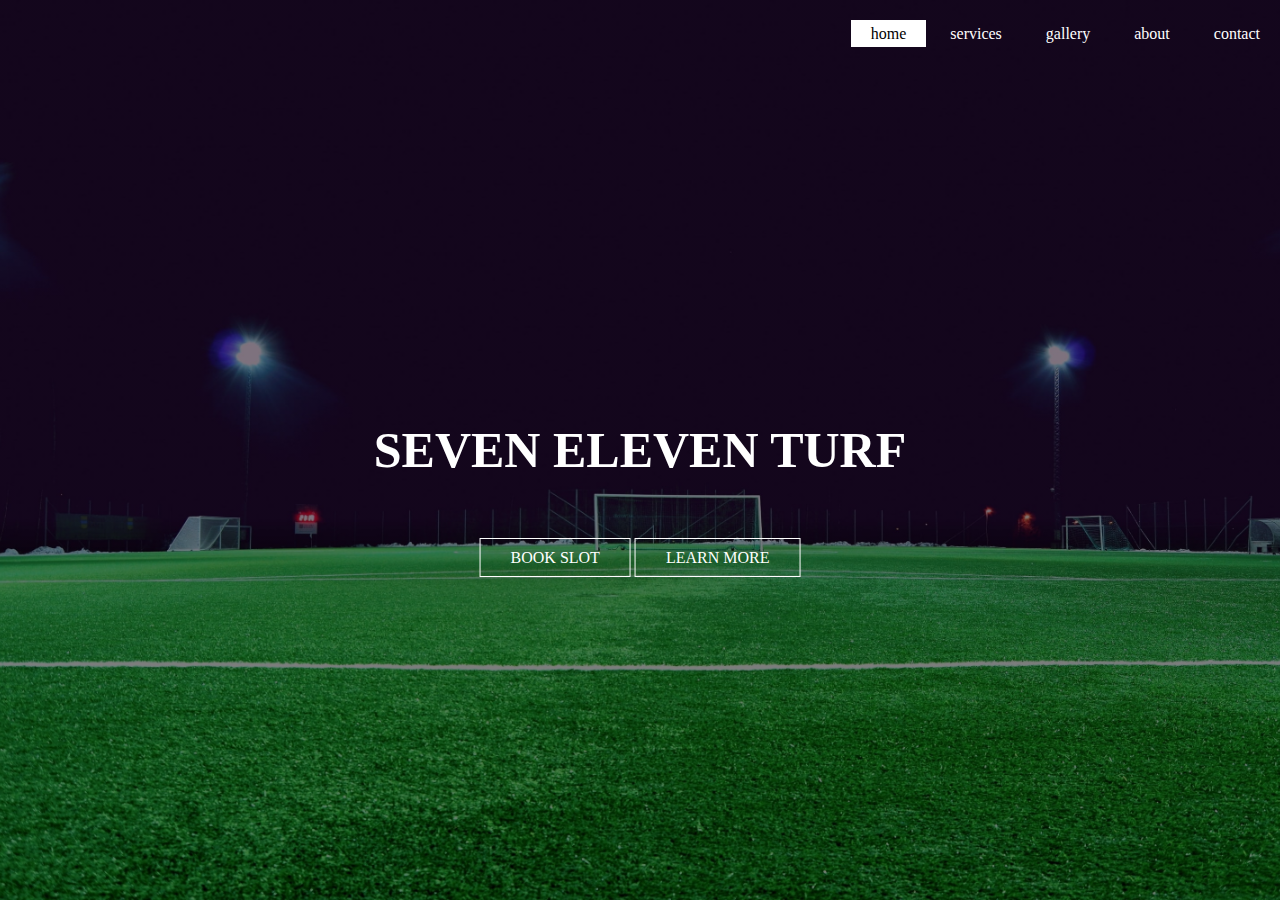
<file: index.html>
<!DOCTYPE html>
<html>
<head>
      <title>SEVEN ELEVEN TURF</title>
      <link rel="stylesheet" type="text/css" href="css/style.css">
</head>
</body>
<header>
      <div class="main">

           <ul>
               <li class="active"><a href="#">home</a></li>  
               <li><a href="#">services</a></li>  
               <li><a href="#">gallery</a></li> 
               <li><a href="#">about</a></li>  
               <li><a href="#">contact</a></li>  
           </ul>
      </div>
      <div class="title">
            <h1>SEVEN ELEVEN TURF</h1>
            
      </div>
      
      <div class="button">
            <a href="#" class="btn">BOOK SLOT</a>
            <a href="#" class="btn">LEARN MORE</a>
            
      </div>
      </header> 
</body>
</html>
</file>
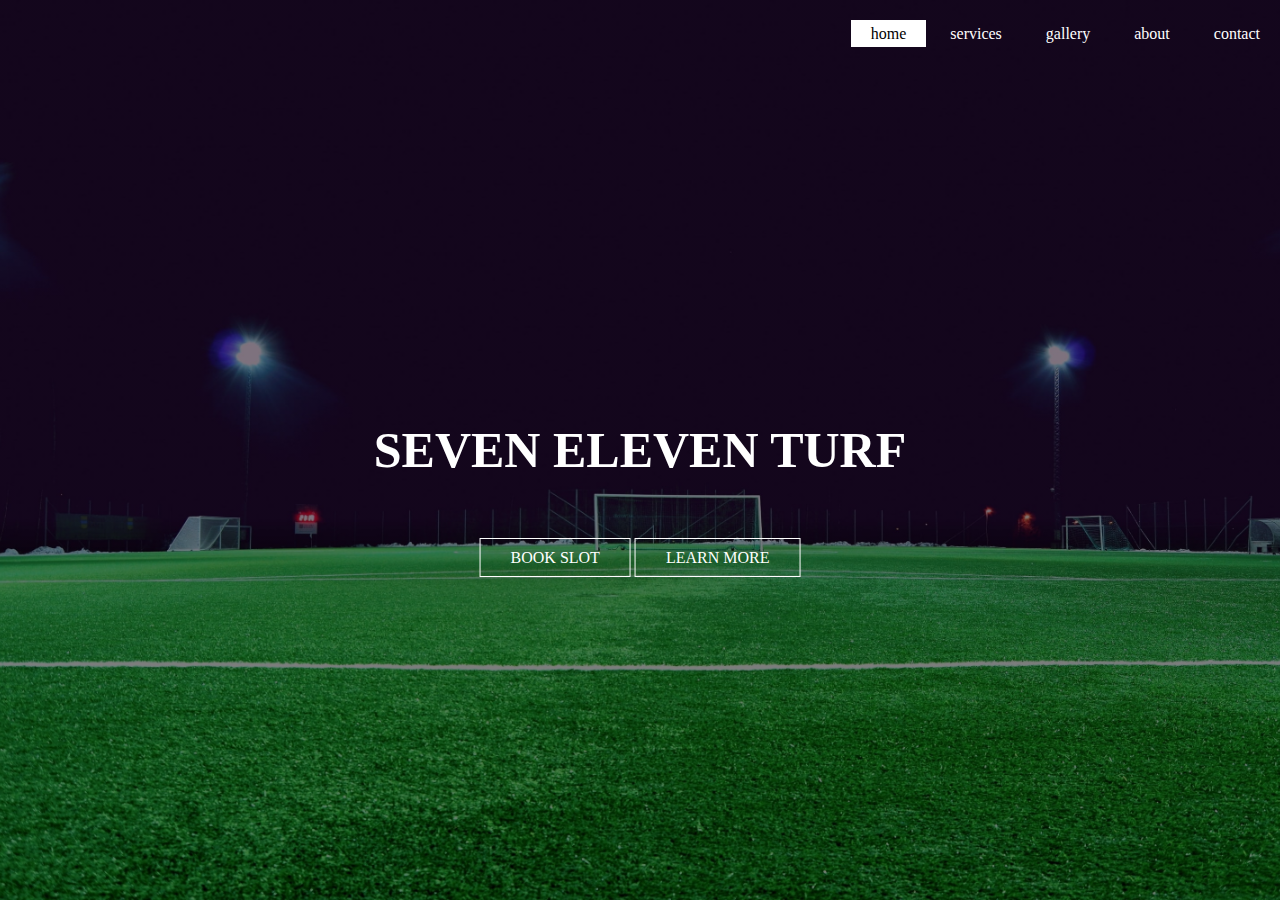
<file: turf booking project.html>
<!DOCTYPE html>
<html>
<head>
      <title>SEVEN ELEVEN TURF</title>
      <link rel="stylesheet" type="text/css" href="css/style.css">
</head>
</body>
<header>
      <div class="main">

           <ul>
               <li class="active"><a href="#">home</a></li>  
               <li><a href="#">services</a></li>  
               <li><a href="#">gallery</a></li> 
               <li><a href="#">about</a></li>  
               <li><a href="#">contact</a></li>  
           </ul>
      </div>
      <div class="title">
            <h1>SEVEN ELEVEN TURF</h1>
            
      </div>
      
      <div class="button">
            <a href="#" class="btn">BOOK SLOT</a>
            <a href="#" class="btn">LEARN MORE</a>
            
      </div>
      </header> 
</body>
</html>
</file>
<file: css/style.css>
*{
	margin: 0;
	padding: 0;
	font-family: century gothic;
}

header{
	background-image:linear-gradient(rgba(0,0,0,0.5),rgba(0,0,0,0.5)), url(../1.jpg);
	height: 100vh;
	background-size: cover;
	background-position: center;
	}

	ul{
		float: right;
		list-style-type: none;
		margin-top: 25px;
	}

	ul li{
		display: inline-block;

	}
	ul li a{
		text-decoration: none;
		color: #fff;
		padding: 5px 20px;
		border: 1px solid #transparent;
		transition: 0.6s ease;
	}
	ul li a:hover{
		background-color: #fff;
		color: #000;
}
ul li.active a{
	background-color: #fff;
		color: #000;
}

.title{
	position: absolute;
	top: 50%;
	left: 50%;
	transform: translate(-50%,-50%);
}

.title h1{
	color: #fff;
	font-size: 50px;
}

.button{
	position: absolute;
	top: 62%;
	left: 50%;
	transform: translate(-50%,-50%);
}

.btn{
	border: 1px solid #fff;
	padding: 10px 30px;
	color: #fff;
	text-decoration: none;
	transition: 0.6s ease;
}

.btn:hover{
	background-color: #fff;
		color: #000;
}
</file>
